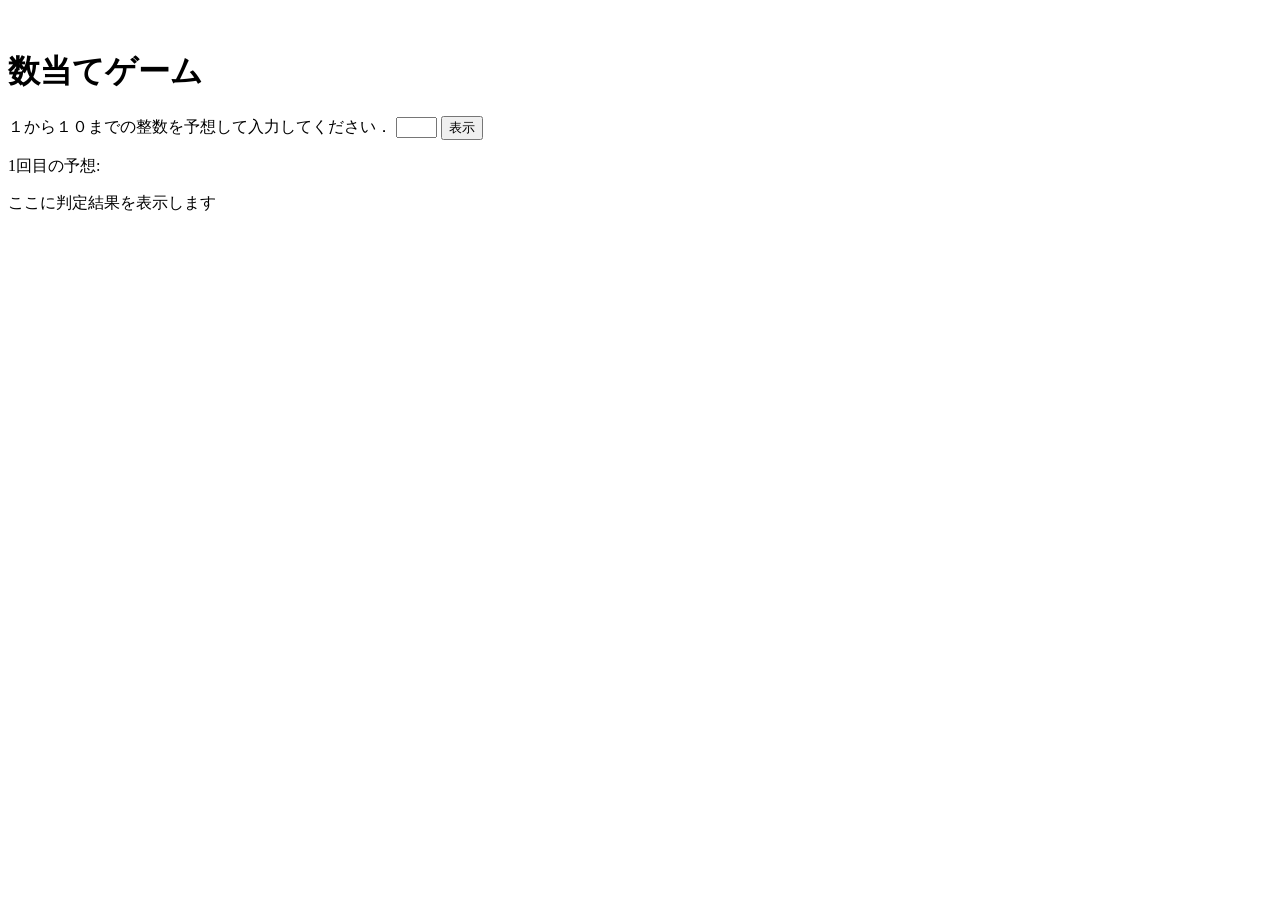
<file: kazuate.html>
<!-- 課題4-1: 数当てゲーム -->

<!DOCTYPE html>
<html>
  <head>
    <meta charset="utf-8">
    <title>数当てゲーム</title>
    <script src="kazuate.js" defer></script>
  </head>

　　<body>
    <h1>数当てゲーム</h1>
    <p>  
       <!-- ここにテキストボックスとボタンを設置 -->   
         １から１０までの整数を予想して入力してください．
         <input type="text" name="textbox" id="textbox" size="3">
         <button id="print">表示</button>
    </p>
    <p>
        <span id="kaisu">1</span>回目の予想: <span id="yoso"></span>
    </p>
    <p id="result">ここに判定結果を表示します</p>
</html>
</file>
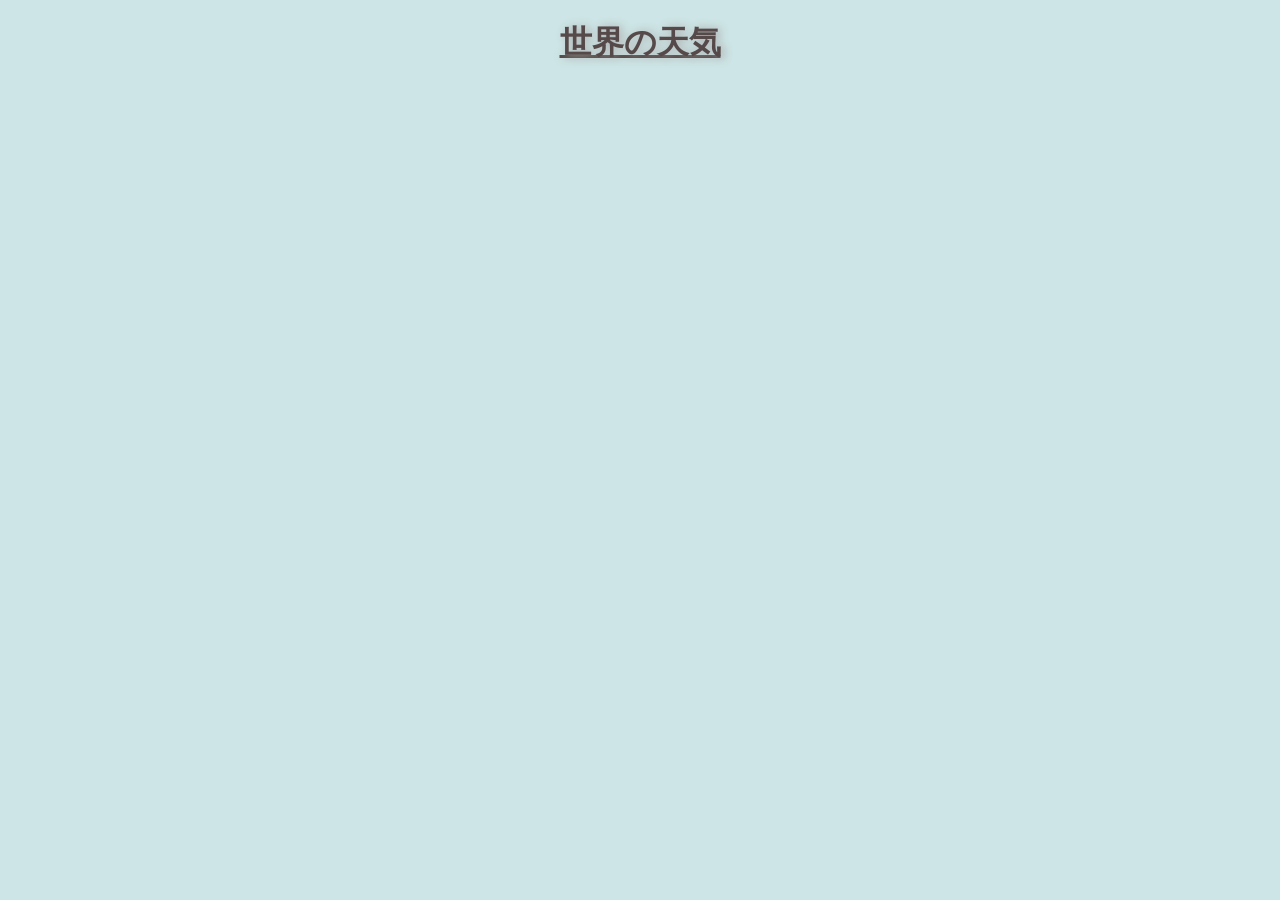
<file: project.html>
<!-- 課題1-4: プロジェクト課題の検索結果を表示する HTML をここに記述してください．-->
<!DOCTYPE html>
<html>
  <head>
    <meta charset="utf-8">
    <title>My test page</title>
    <link rel="stylesheet" href="tenki.css">
    <script src="weather.js" defer></script>
  </head>
  <body>
    <h1>世界の天気</h1>

    

  </body>
</html>
</file>
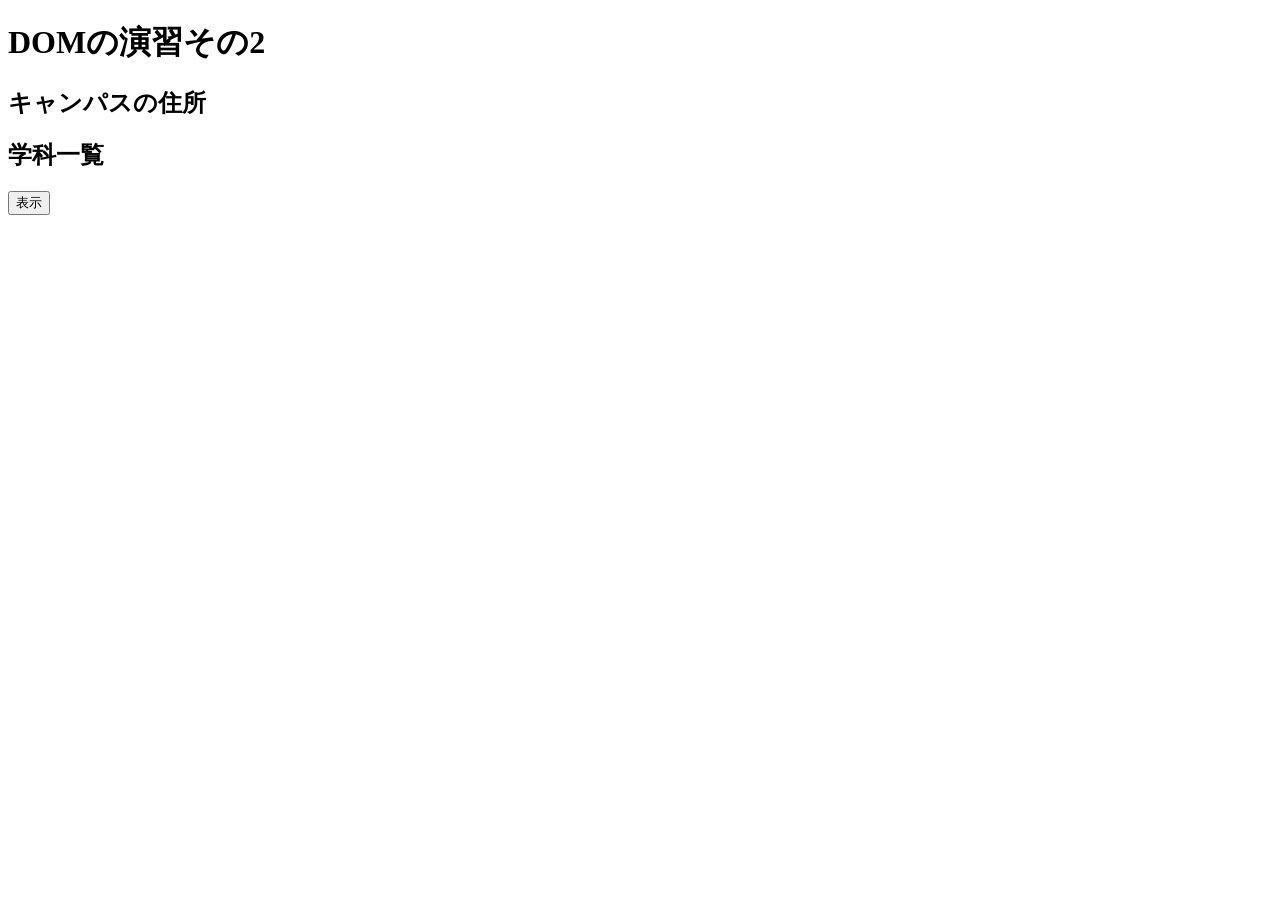
<file: practice-dom2/dom2-exercise.html>
<!DOCTYPE html>
<html>
  <head>
    <title>DOM の演習その2</title>
	<script src="dom2-exercise.js" defer></script>
  </head>

  <body>
	  <h1>DOMの演習その2</h1>

	  <h2 id="addr">キャンパスの住所</h2>

	  <h2 id="dept">学科一覧</h2>

	  <button id="show">表示</button>

    
  </body>
</html>
</file>
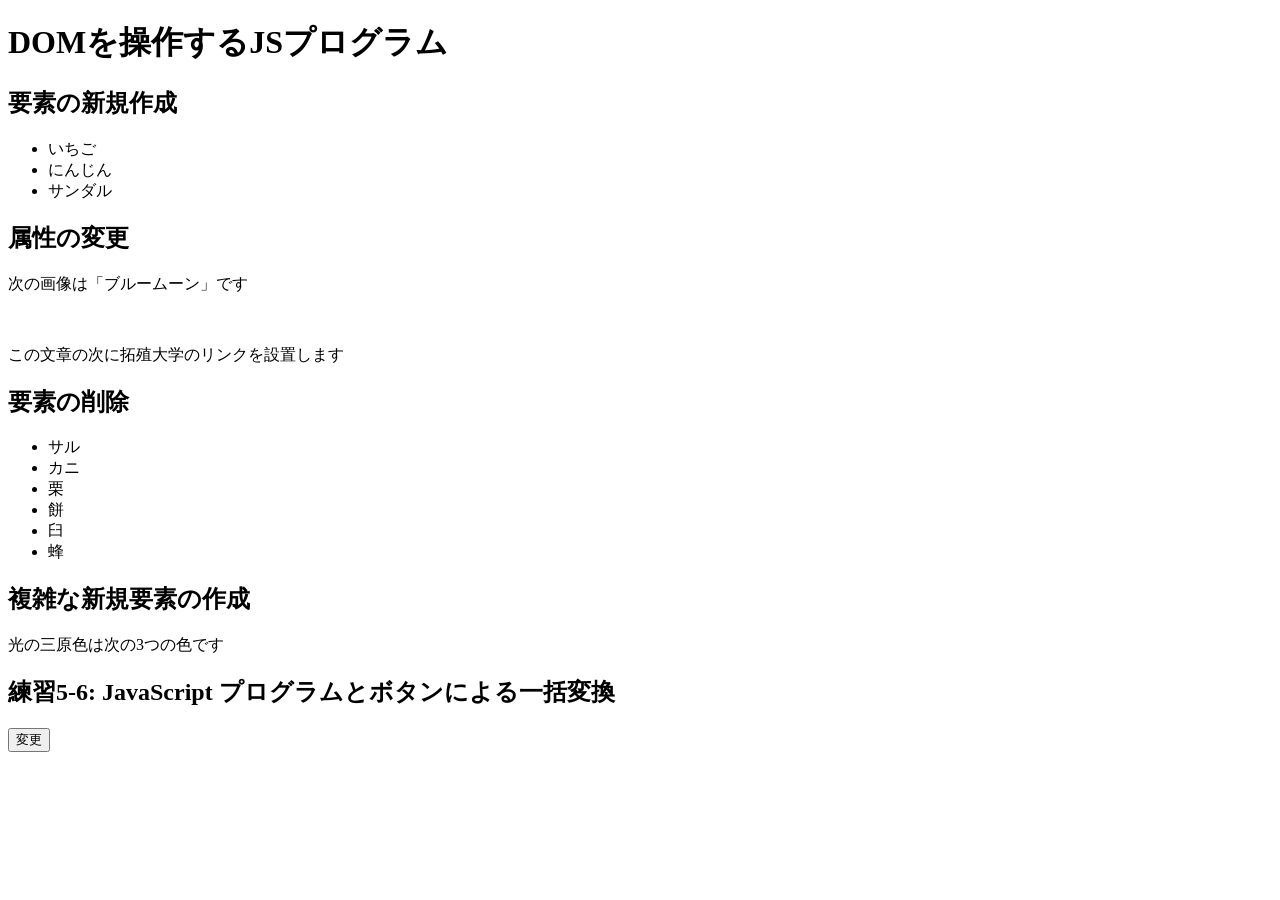
<file: practice-dom2/dom2-intro.html>
<!DOCTYPE html>
<html>
  <head>
    <title>DOMを操作するJSプログラム</title>
	<!-- <script src="dom2-intro.js"></script> -->
  </head>

  <body>
	  <h1>DOMを操作するJSプログラム</h1>

	  <h2>要素の新規作成</h2>
	  <ul id="kazoeuta">
		<li>いちご</li>
		<li>にんじん</li>
		<li>サンダル</li>
	  </ul>

	  <h2>属性の変更</h2>
	  <p>次の画像は「ブルームーン」です</p>
	  <img id="bluemoon">

	  <p id="takudai">この文章の次に拓殖大学のリンクを設置します</p>


	  <h2>要素の削除</h2>
	  <ul id="kassen">
		  <li>サル</li>
		  <li>カニ</li>
		  <li>栗</li>
		  <li id="mochi">餅</li>
		  <li>臼</li>
		  <li>蜂</li>
	  </ul>

	  <h2 id="fukuzatu">複雑な新規要素の作成</h2>
	  <p id="primary">光の三原色は次の3つの色です</p>

	  <h2>練習5-6: JavaScript プログラムとボタンによる一括変換</h2>
	  <button id="henkou">変更</button>

	  <script src="dom2-intro.js"></script>

  </body>
</html>
</file>
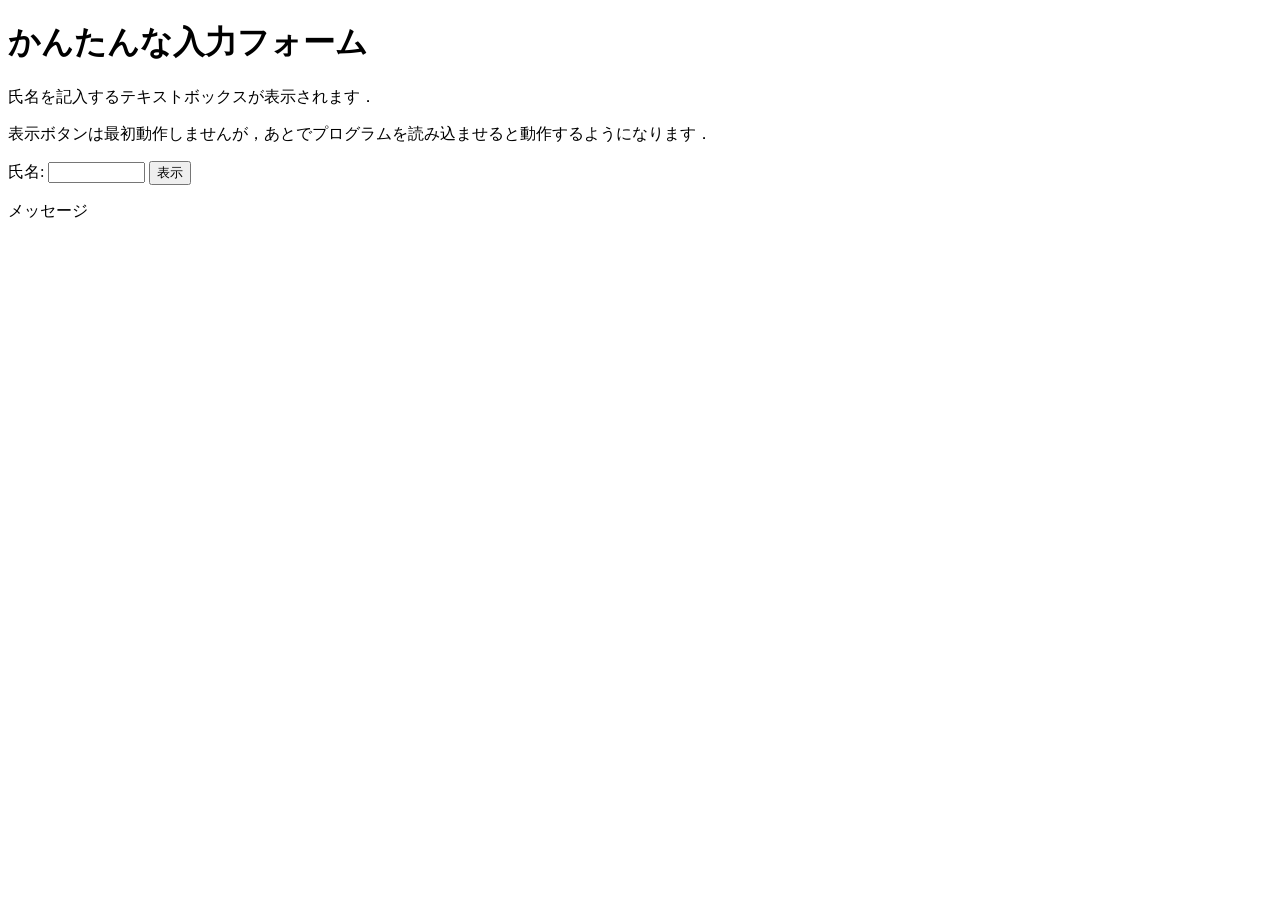
<file: practice-eventdom/input-demo.html>
<!DOCTYPE html>
<html>
  <head>
    <title>かんたんな入力フォーム</title>
    <script src="input-demo.js" defer></script>
  </head>

  <body>
    <h1>かんたんな入力フォーム</h1>
	<p>氏名を記入するテキストボックスが表示されます．</p>
	<p>表示ボタンは最初動作しませんが，あとでプログラムを読み込ませると動作するようになります．</p>
	<label for="shimei">氏名: </label>
	<input type="text" name="shimei" size="10" id="shimei">
	<button id="print">表示</button>
	<p id="message">メッセージ</p>
  </body>
</html>
</file>
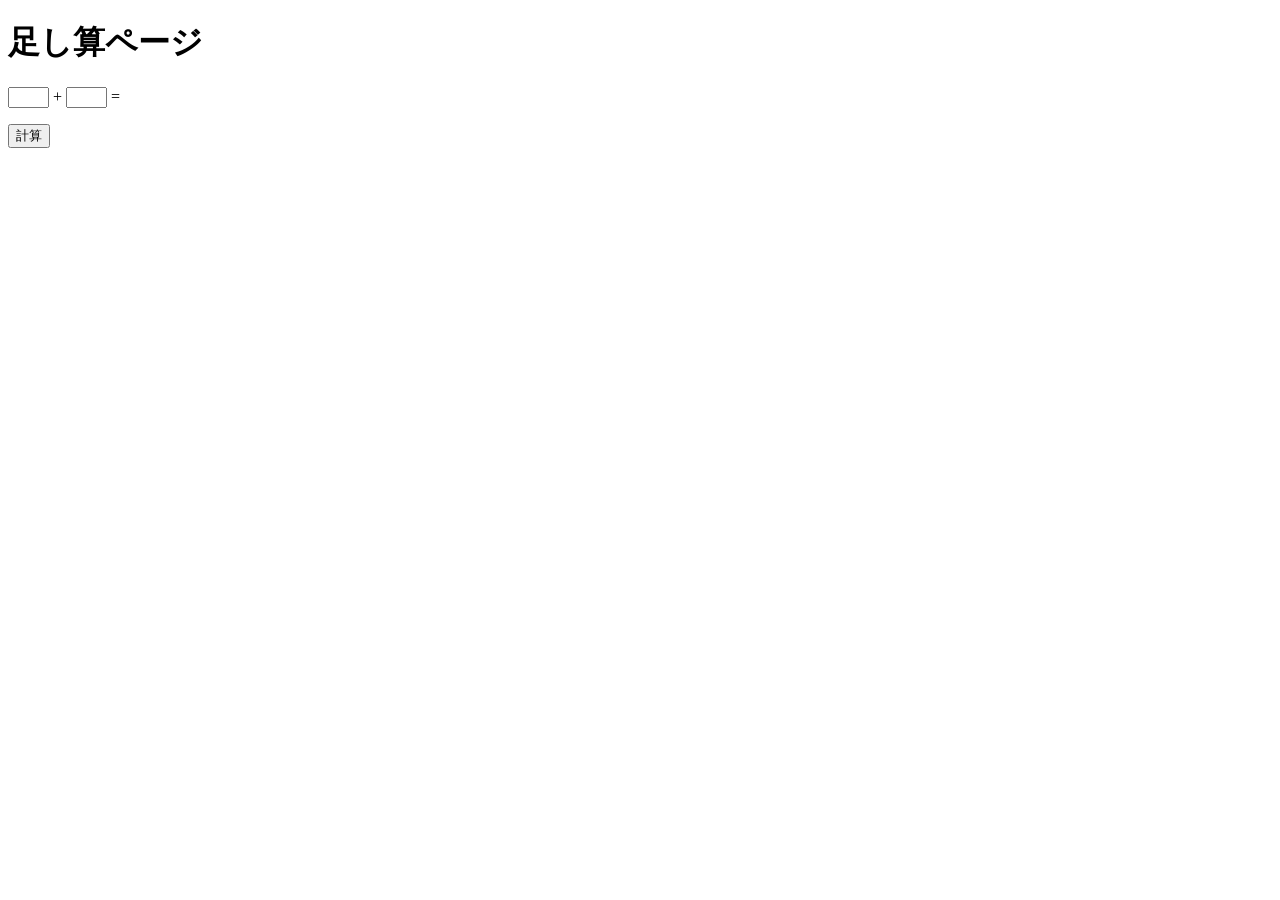
<file: practice-eventdom/tashizan.html>
<!DOCTYPE html>
<html>
  <head>
    <title>足し算ページ</title>
	<script src="tashizan.js" defer></script>
  </head>

  <body>
    <h1>足し算ページ</h1>
	<p>
	<input type="text" name="left" id="left" size="3">
	+
	<input type="text" name="right" id="right" size="3">
	=
	<span id="answer"></span>
	</p>
	<button id="calc">計算</button>
  </body>
</html>
</file>
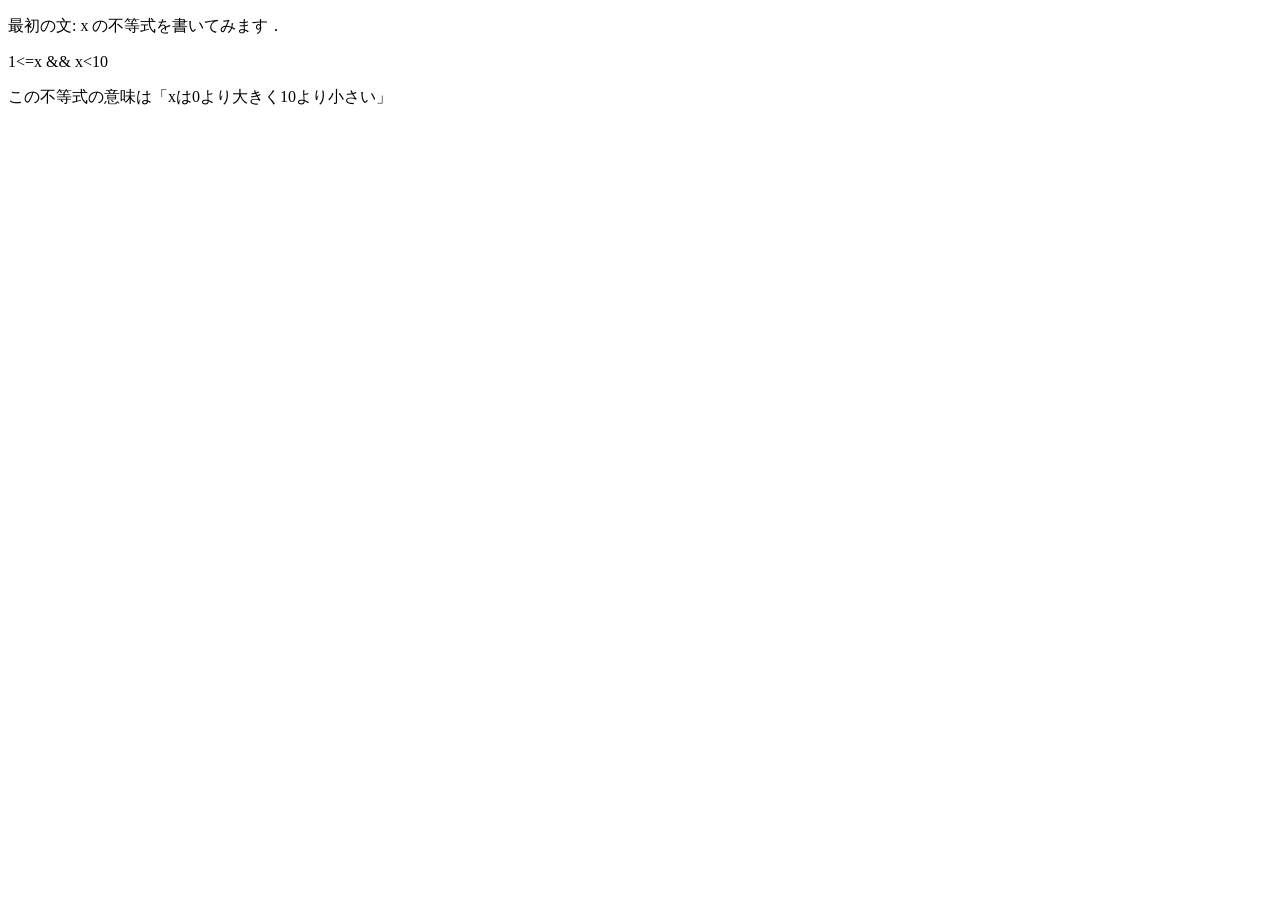
<file: practice-html/structure.html>
<!DOCTYPE html>
<html>
  <head>
    <meta charset="utf-8">
    <title>練習1-3</title>
  </head>
  <body>
    <p>最初の文: x の不等式を書いてみます．</p>
   <p>1&lt;=x &amp;&amp; x&lt;10</p>
   <p>この不等式の意味は「xは0より大きく10より小さい」</p>
  </body>
</html>


<!-- <p>これは不要な文章です．</p> -->
</file>
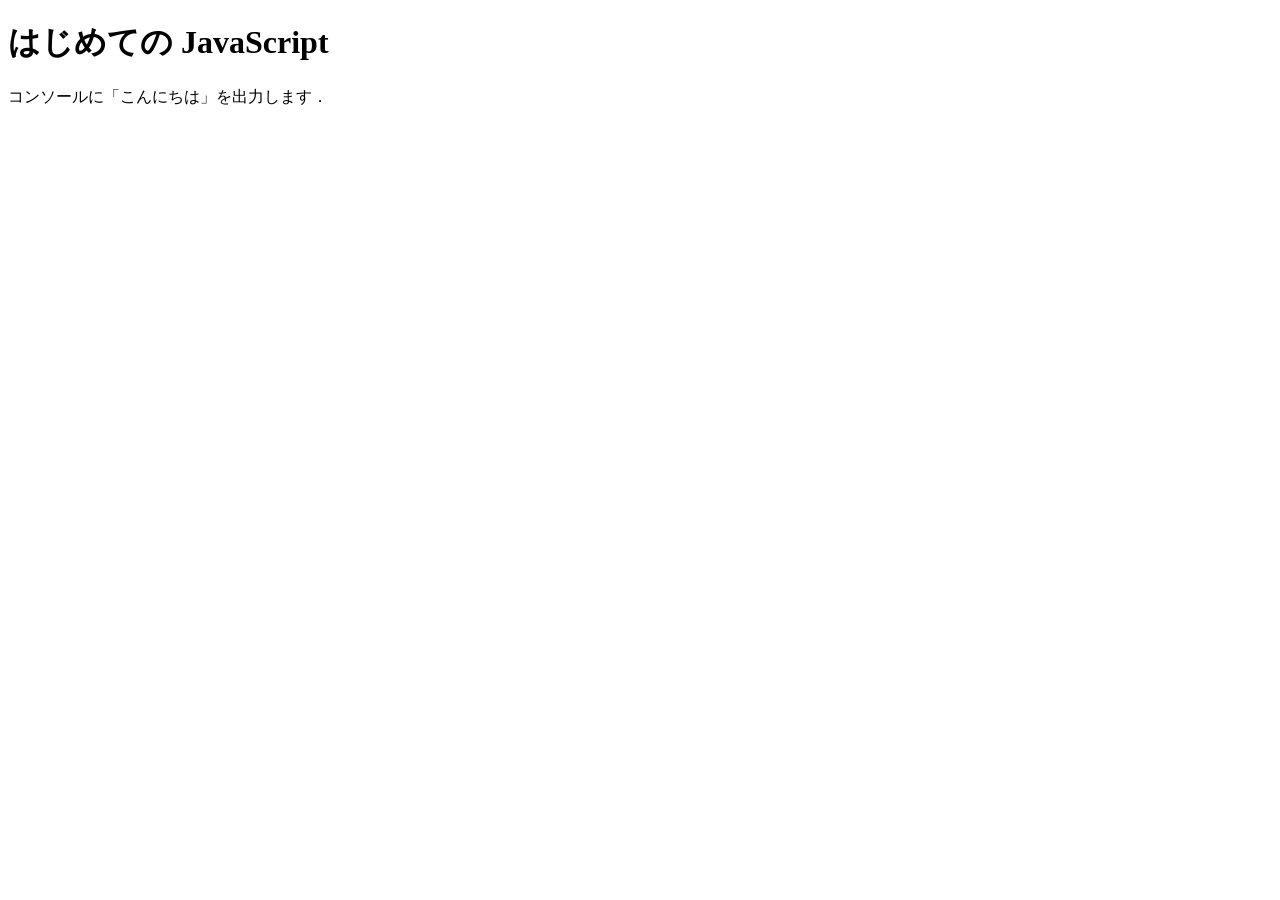
<file: practice-js/jsintro.html>
<!DOCTYPE html>
<html>
  <head>
    <meta charset="utf-8">
    <title>はじめての JavaScript</title>
    <script src="hello.js" defer></script>
  </head>

  <body>
    <h1>はじめての JavaScript</h1>

    <p>コンソールに「こんにちは」を出力します．</p>
  </body>
</html>
</file>
<file: tenki.css>
body {
   text-align: center;
   background-color: rgb(205, 229, 230); 
}


h1{
    
    color: rgb(85, 73, 73);
    text-shadow: 3px 0 10px rgb(172, 172, 172);
    text-decoration: underline;
}

h2 {
    font-family: cursive;
    color: #638b7f;
    background: linear-gradient(to right, white , #ffefaf);
}

ul {
    list-style: none;
    padding: 0;
    font-size: large;
    color: #0d1117;
}

div#weather {
    background-color: #afffdf;
    font-size: large;
}
</file>
